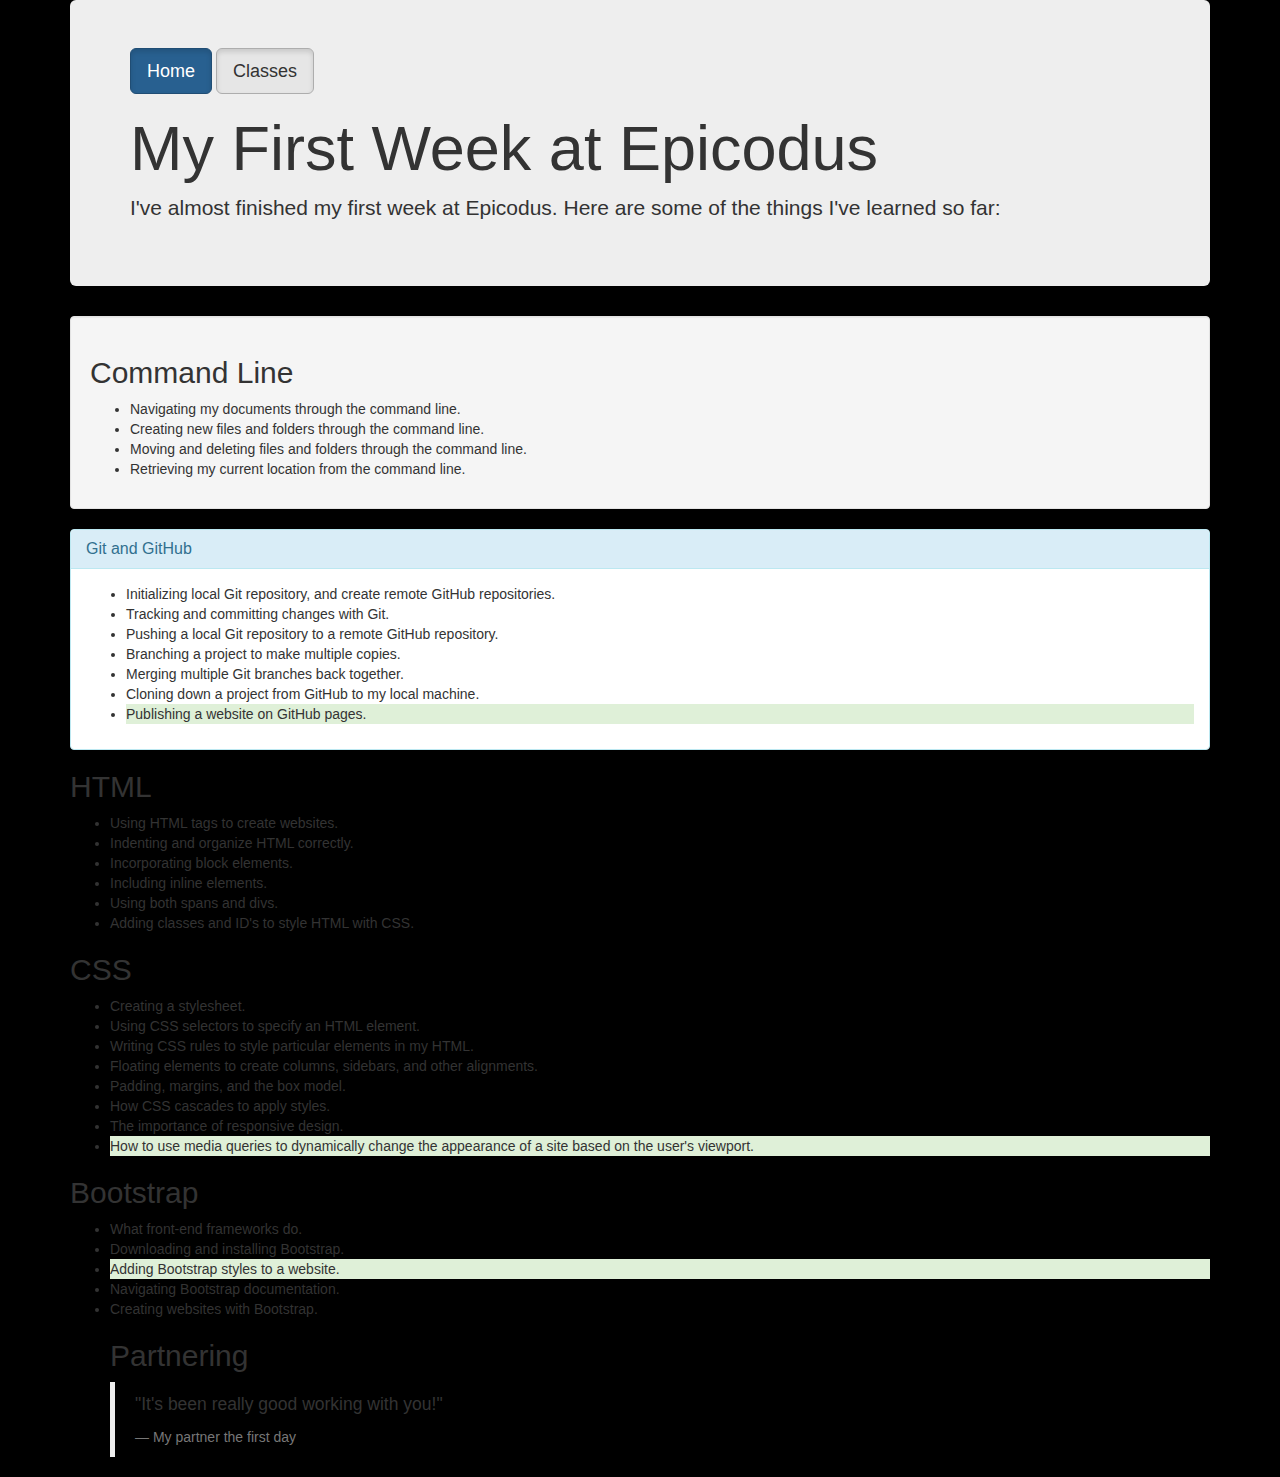
<file: index.html>
<!DOCTYPE html>
<html>
  <head>
    <title>My First Week at Epicodus</title>
    <link href="css/bootstrap.css" rel="stylesheet" type="text/css">
    <link href="css/styles.css" rel="stylesheet" type="text/css">
  </head>
  <body id="homepage">
    <div class="container">
      <div class="jumbotron">
        <a href="index.html" class="btn btn-primary btn-lg active" role="button">Home</a>
        <a href="classes.html" class="btn btn-default btn-lg active" role="button">Classes</a>
        <h1>My First Week at Epicodus</h1>
        <p>I've almost finished my first week at Epicodus. Here are some of the things I've learned so far:</p>
      </div>
    <div class="well">
      <h2>Command Line</h2>
      <ul>
        <li>Navigating my documents through the command line.</li>
        <li>Creating new files and folders through the command line.</li>
        <li>Moving and deleting files and folders through the command line.</li>
        <li>Retrieving my current location from the command line.</li>
      </ul>
    </div>
    <div class="panel panel-info">
      <div class="panel-heading">
        <h2 class="panel-title">Git and GitHub</h2>
        </div>
      <div class="panel-body">
        <ul>
          <li>Initializing local Git repository, and create remote GitHub repositories.</li>
          <li>Tracking and committing changes with Git.</li>
          <li>Pushing a local Git repository to a remote GitHub repository.</li>
          <li>Branching a project to make multiple copies.</li>
          <li>Merging multiple Git branches back together.</li>
          <li>Cloning down a project from GitHub to my local machine.</li>
          <li class="bg-success">Publishing a website on GitHub pages.</li>
        </ul>
      </div>
    </div>
    <h2>HTML</h2>
    <ul>
      <li>Using HTML tags to create websites.</li>
      <li>Indenting and organize HTML correctly.</li>
      <li>Incorporating block elements.</li>
      <li>Including inline elements.</li>
      <li>Using both spans and divs.</li>
      <li>Adding classes and ID's to style HTML with CSS.</li>
    </ul>
    <h2>CSS</h2>
    <ul>
      <li>Creating a stylesheet.</li>
      <li>Using CSS selectors to specify an HTML element.</li>
      <li>Writing CSS rules to style particular elements in my HTML.</li>
      <li>Floating elements to create columns, sidebars, and other alignments.</li>
      <li>Padding, margins, and the box model.</li>
      <li>How CSS cascades to apply styles.</li>
      <li>The importance of responsive design.</li>
      <li class="bg-success">How to use media queries to dynamically change the appearance of a site based on the user's viewport.</li>
    </ul>
    <h2>Bootstrap</h2>
    <ul>
      <li>What front-end frameworks do.</li>
      <li>Downloading and installing Bootstrap.</li>
      <li class="bg-success">Adding Bootstrap styles to a website.</li>
      <li>Navigating Bootstrap documentation.</li>
      <li>Creating websites with Bootstrap.</li>
      <h2>Partnering</h2>
     <blockquote>
       <p>"It's been really good working with you!"</p>
       <footer>My partner the first day</footer>
     </blockquote>
    </ul>

  </div>
  </body>
</html>
</file>
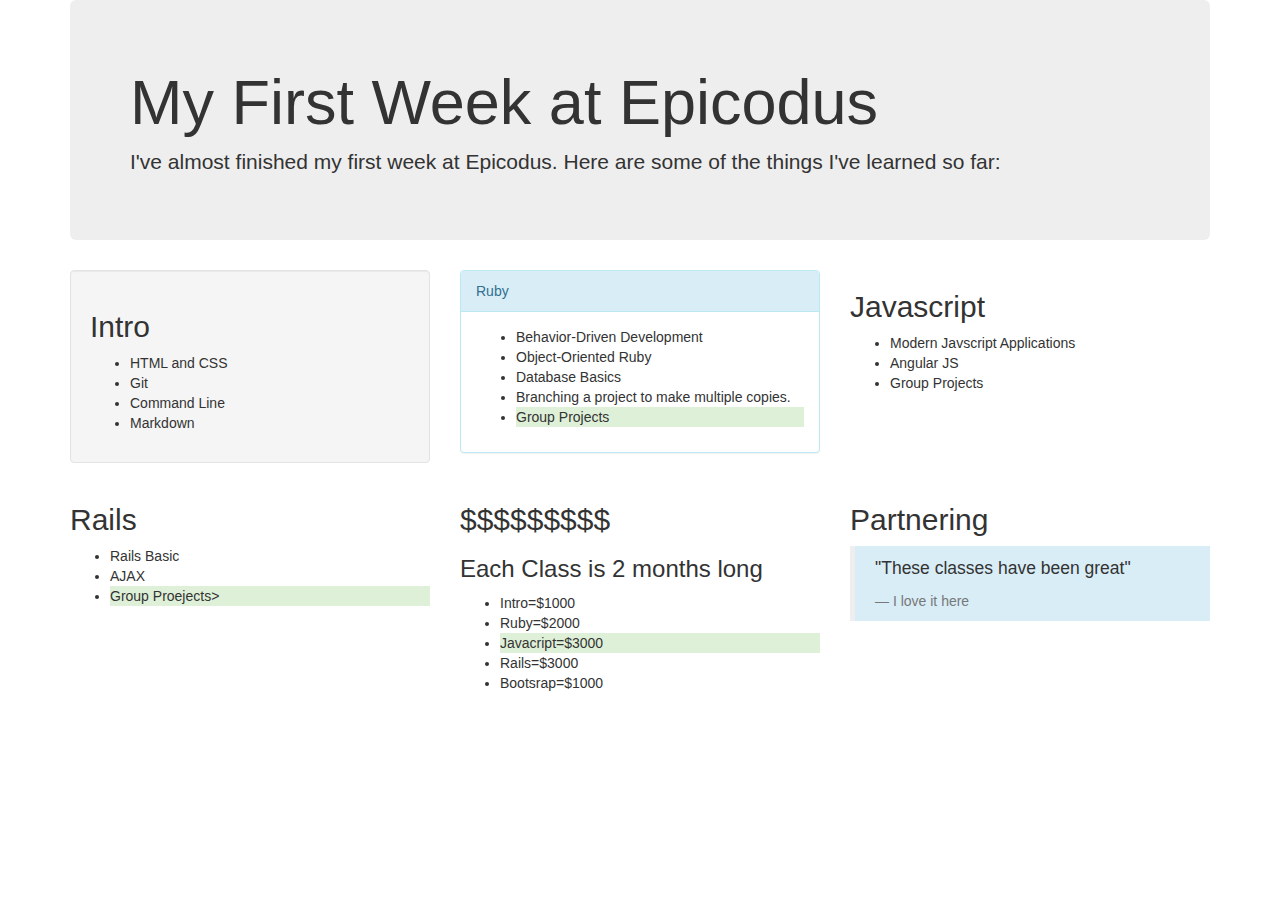
<file: classes.html>
<!DOCTYPE html>
<html>
  <head>
    <title>My First Week at Epicodus</title>
    <link href="css/bootstrap.css" rel="stylesheet" type="text/css">
    <link href="css/styles.css" rel="stylesheet" type="text/css">
  </head>
    <body id="secondpage">
    <div class="container">
      <div class="jumbotron">
        <h1>My First Week at Epicodus</h1>
        <p>
          I've almost finished my first week at Epicodus. Here are some of the things I've learned so far:
        </p>
      </div>
      <div class="row">
        <div class="col-md-4">
          <div class="well">
            <h2>Intro</h2>
            <ul>
              <li>HTML and CSS</li>
              <li>Git</li>
              <li>Command Line</li>
              <li>Markdown</li>
            </ul>
          </div>
        </div>
        <div class="col-md-4">
          <div class="panel panel-info">
            <div class="panel-heading"
              <h2 class="panel-title">Ruby</h2>
            </div>
            <div class="panel-body">
              <ul>
                <li>Behavior-Driven Development</li>
                <li>Object-Oriented Ruby</li>
                <li>Database Basics</li>
                <li>Branching a project to make multiple copies.</li>
                <li class="bg-success">Group Projects</li>
              </ul>
            </div>
          </div>
        </div>
        <div class="col-md-4">
          <h2>Javascript</h2>
          <ul>
            <li>Modern Javscript Applications</li>
            <li>Angular JS</li>
            <li>Group Projects</li>
          </ul>
        </div>
      </div>
      <div class="row">
        <div class="col-md-4">
          <h2>Rails</h2>
          <ul>
            <li>Rails Basic</li>
            <li>AJAX</li>
            <li class="bg-success">Group Proejects>
          </ul>
        </div>
        <div class="col-md-4">
          <h2>$$$$$$$$$</h2>
          <h3>Each Class is 2 months long</h3>
          <ul>
            <li>Intro=$1000</li>
            <li>Ruby=$2000</li>
            <li class="bg-success">Javacript=$3000</li>
            <li>Rails=$3000</li>
            <li>Bootsrap=$1000</li>
          </ul>
        </div>
        <div class="col-md-4">
          <h2>Partnering</h2>
          <blockquote class="bg-info">
            <p>"These classes have been great"</p>
            <footer>I love it here</footer>
          </blockquote>
        </div>
      </div>
    </div>
  </body>
</html>
</file>
<file: css/styles.css>
#homepage{ background-color: black ; }
#secondpage{ background-color: white; }
</file>
